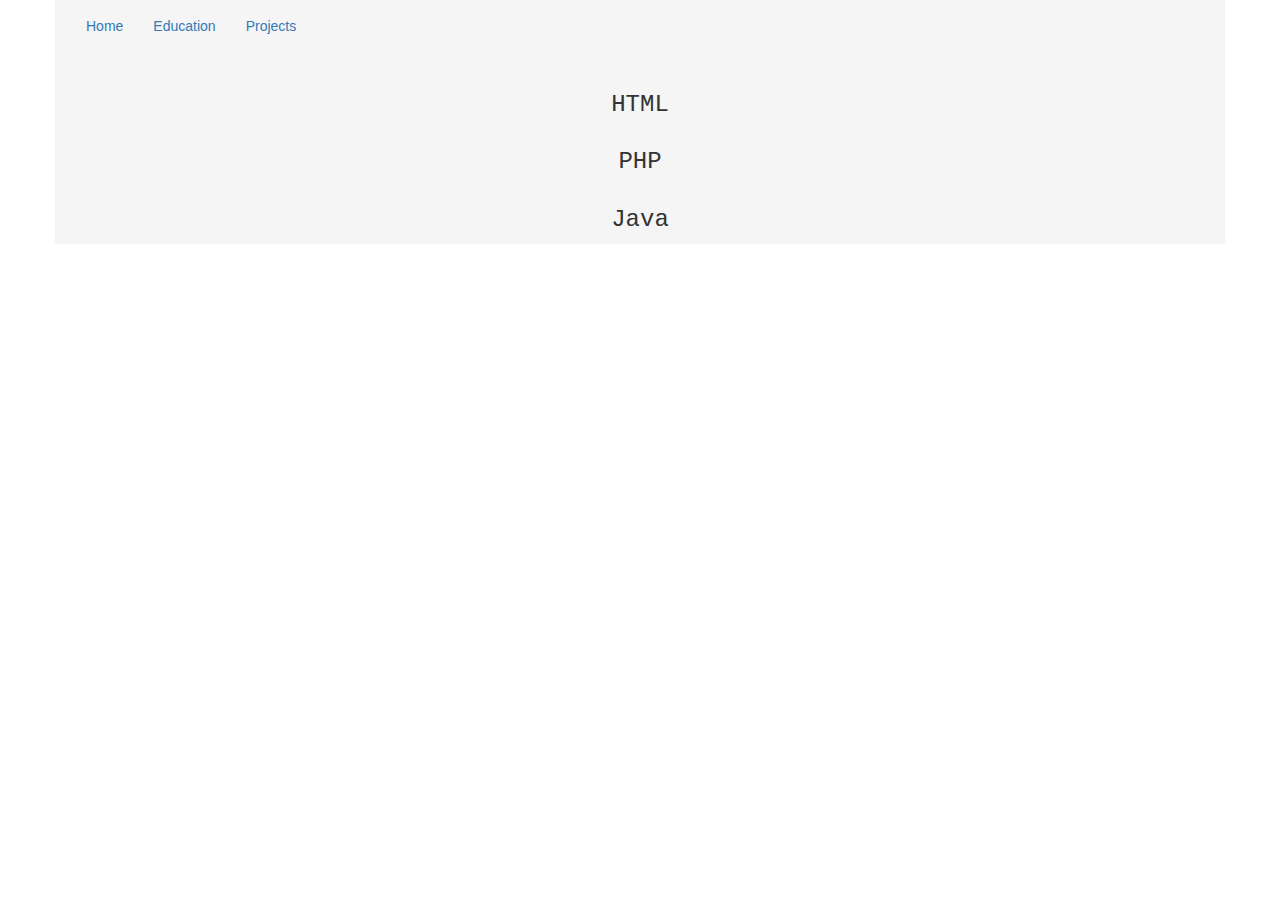
<file: projects.html>
<!DOCTYPE html>
<html lang="en">
<head>
    <title>Projects</title>
    <meta charset="utf-8">
    <meta name="viewport" content="width=device-width, initial-scale=1">
    <link rel="stylesheet" href="https://maxcdn.bootstrapcdn.com/bootstrap/3.3.7/css/bootstrap.min.css">
    <script src="https://ajax.googleapis.com/ajax/libs/jquery/1.12.4/jquery.min.js"></script>
    <script src="https://maxcdn.bootstrapcdn.com/bootstrap/3.3.7/js/bootstrap.min.js"></script>
    <link rel="stylesheet" href="css/Styles.css" type="text/css">
</head>
<body>
    <div class="container">
        <nav class="navbar text-center">
        <ul class="nav navbar-nav">
            <li><a href="index.html">Home</a></li>
            <li><a href="education.html">Education</a></li>
            <li class="active"><a href="#">Projects</a></li>
        </ul>
        </nav>

        <div class="row">
            <h3 class="text-center">HTML</h3>
            <div class="col-sm-6">
            </div>
        </div>
        
        <div class="row">
            <h3 class="text-center">PHP</h3>
            <div class="col-sm-6">
                
            </div>
        </div>
        
        <div class="row">
            <h3 class="text-center">Java</h3>
            <div class="col-sm-6">
            </div>
        </div>
    </div>
</body>
</html>
</file>
<file: css/Styles.css>
nav {
    font-family: impact, sans-serif;
}

body {
    font-family: "Courier New", sans-serif;
}

.jumbotron {
    text-align:center;
    background-color: #232426;
    color: white;
    margin-bottom: 0;
}

.container {
    background-color: 	#F5F5F5;
    height: -moz-available;
    height: -webkit-fill-available;
}

img {
    max-width: 100%;
    height: auto;
}
</file>
